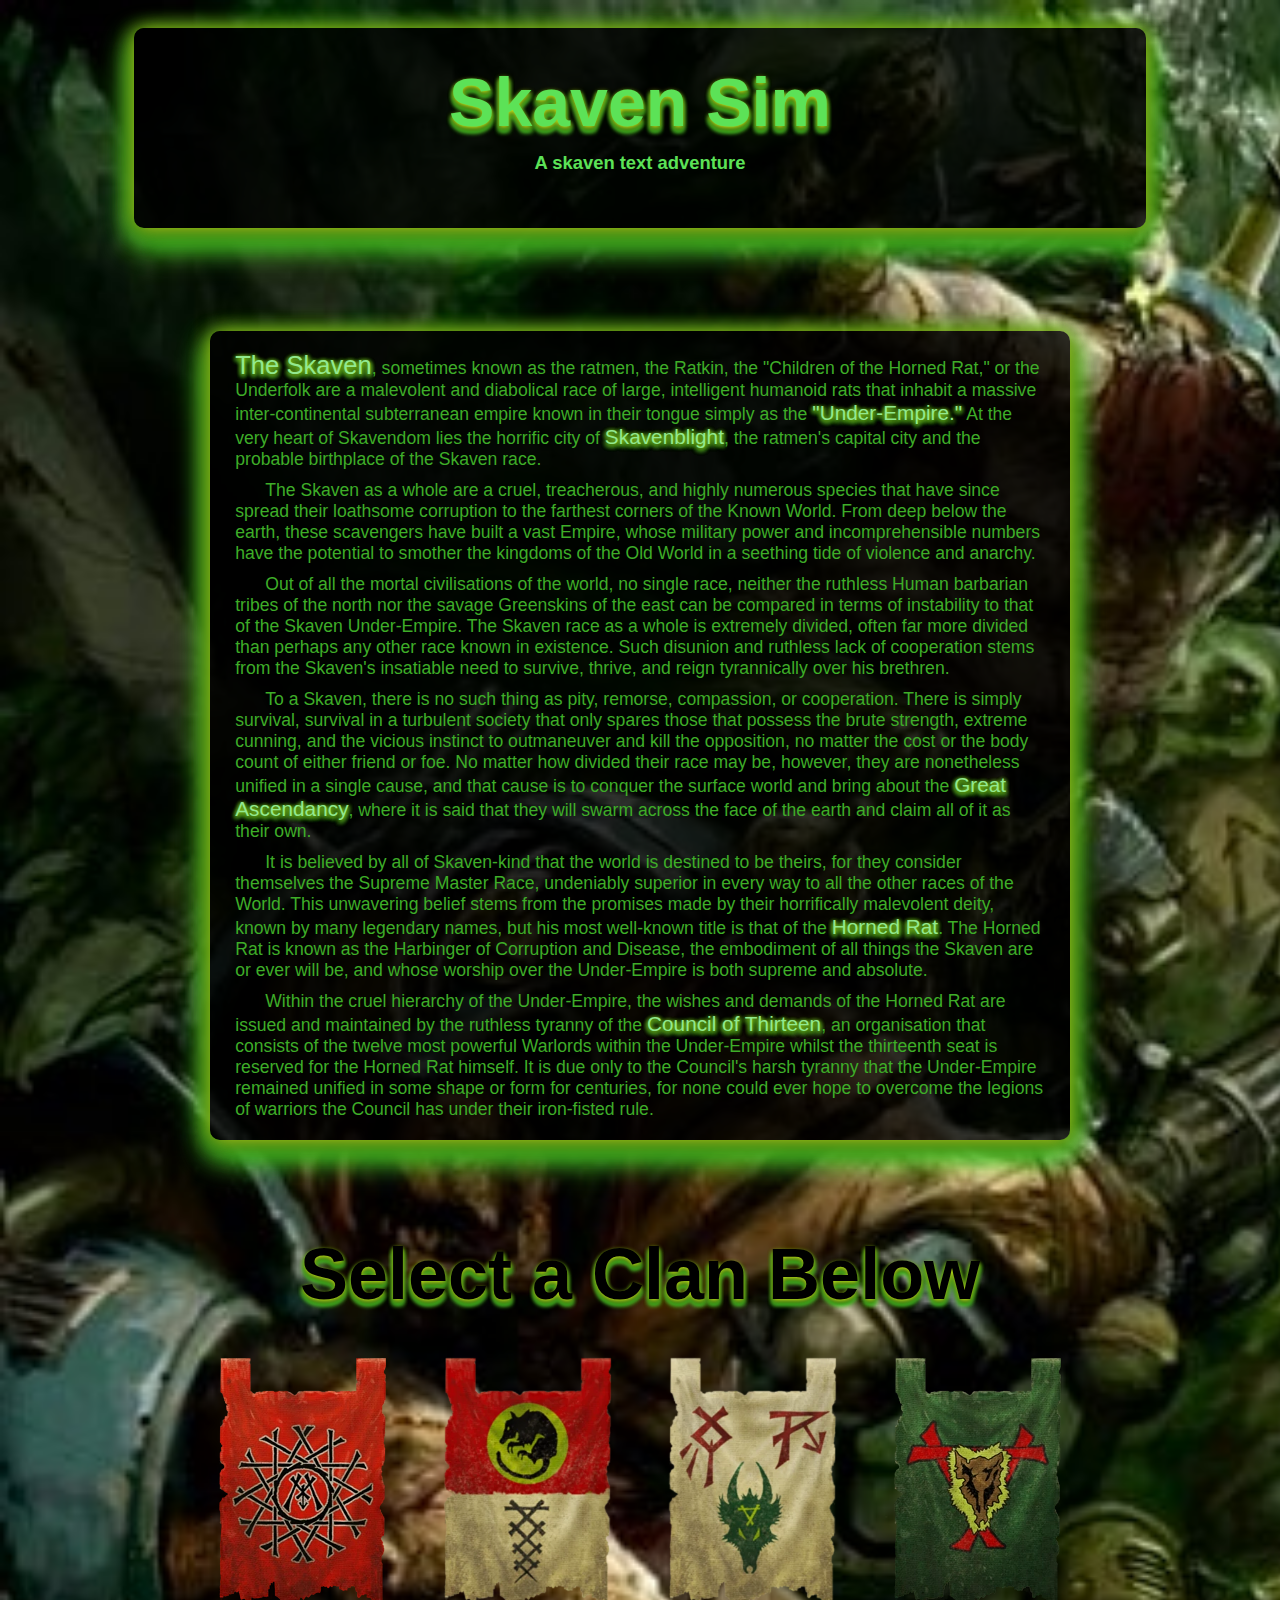
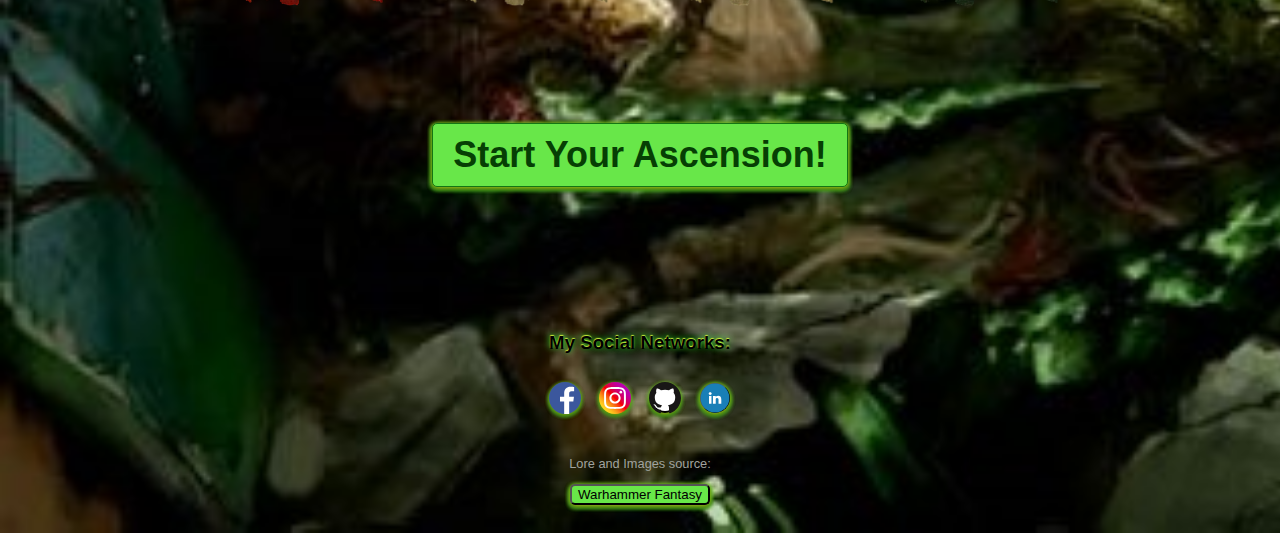
<file: index.html>
<!DOCTYPE html>

<html lang="en">
    <head>
        <meta charset="UTF-8">
        <meta http-equiv="X-UA-Compatible" content="IE=edge">
        <meta name="viewport" content="width=device-width, initial-scale=1.0">
        <link href="./css/styles1.css" rel="stylesheet">
        <script defer src="scriptIndex.js"></script>
        <title>Skaven Sim</title>
    </head>
        <body>
            <div class="title">
                <h1>Skaven Sim</h1>
                <h4>A skaven text adventure</h4>
            </div>
            <div class="textContainer">
                <p class="textArea">
                    <span class="skavenText">The Skaven</span>, sometimes known as the ratmen, the Ratkin, 
                    the "Children of the Horned Rat," or the Underfolk are a malevolent and diabolical race 
                    of large, intelligent humanoid rats that inhabit a massive inter-continental subterranean 
                    empire known in their tongue simply as the <span class="textSpan">"Under-Empire."</span> At the very heart of Skavendom 
                    lies the horrific city of <span class="textSpan">Skavenblight</span>, the ratmen's capital city and the probable 
                    birthplace of the Skaven race.
                </p>
                <p class="textArea tab">
                        The Skaven as a whole are a cruel, treacherous, and highly numerous species that have 
                    since spread their loathsome corruption to the farthest corners of the Known World. From 
                    deep below the earth, these scavengers have built a vast Empire, whose military power and 
                    incomprehensible numbers have the potential to smother the kingdoms of the Old World in a 
                    seething tide of violence and anarchy.
                </p>
                <p class="textArea tab">
                        Out of all the mortal civilisations of the world, no single race, neither the ruthless 
                    Human barbarian tribes of the north nor the savage Greenskins of the east can be compared 
                    in terms of instability to that of the Skaven Under-Empire. The Skaven race as a whole is 
                    extremely divided, often far more divided than perhaps any other race known in existence. 
                    Such disunion and ruthless lack of cooperation stems from the Skaven's insatiable need to 
                    survive, thrive, and reign tyrannically over his brethren.
                </p>
                <p class="textArea tab">
                        To a Skaven, there is no such thing as pity, remorse, compassion, or cooperation. There is 
                    simply survival, survival in a turbulent society that only spares those that possess the 
                    brute strength, extreme cunning, and the vicious instinct to outmaneuver and kill the 
                    opposition, no matter the cost or the body count of either friend or foe. No matter how 
                    divided their race may be, however, they are nonetheless unified in a single cause, and that 
                    cause is to conquer the surface world and bring about the <span class="textSpan">Great Ascendancy</span>, where it is said 
                    that they will swarm across the face of the earth and claim all of it as their own.
                </p>
                <p class="textArea tab">
                        It is believed by all of Skaven-kind that the world is destined to be theirs, for they 
                    consider themselves the Supreme Master Race, undeniably superior in every way to all the 
                    other races of the World. This unwavering belief stems from the promises made by their 
                    horrifically malevolent deity, known by many legendary names, but his most well-known title 
                    is that of the <span class="textSpan">Horned Rat</span>. The Horned Rat is known as the Harbinger of Corruption and Disease,
                    the embodiment of all things the Skaven are or ever will be, and whose worship over the 
                    Under-Empire is both supreme and absolute.
                </p>
                <p class="textArea tab">
                        Within the cruel hierarchy of the Under-Empire, the wishes and demands of the Horned Rat are 
                    issued and maintained by the ruthless tyranny of the <span class="textSpan">Council of Thirteen</span>, an organisation that
                    consists of the twelve most powerful Warlords within the Under-Empire whilst the thirteenth 
                    seat is reserved for the Horned Rat himself. It is due only to the Council's harsh tyranny 
                    that the Under-Empire remained unified in some shape or form for centuries, for none could 
                    ever hope to overcome the legions of warriors the Council has under their iron-fisted rule.
                </p>
            </div>
            <div class="flagTitle">
                <h1>Select a Clan Below</h1>
            </div>
            <div class="clanFlags modal-button">
                <div id="flagWrapper" class="flagContainer"> 
                    <button class="flagBtn modal-btn" data-modal-target="#modal">
                        <p class="clanName">Clan Mors</p>
                        <img class="flag" id="mors" src="./pics/clan_mors_crest.webp" width="256" height="256"/>
                    </button>
                    <div class="modal" id="modal">
                        <div class="modal-header modal-content">
                            <div class="modalTitle">Skaven Clan Mors</div>
                            <button data-close-button class="close-button">&times;</button>
                        </div>    
                        <div class="modal-body">
                            <p>
                                Clan Mors is one of the most powerful of the Warlord Clans, 
                                ruled by the equally ruthless Lord Gnawdwell. Due to recent 
                                victories and prodigious expansion, Clan Mors is very near 
                                to matching Clans Eshin, Pestilens, Moulder, and even Skryre 
                                in sheer power and influence. Together, the four Great Clans 
                                might easily crush Mors, much as they have destroyed other 
                                upstart clans in the past. Yet Mors continues to flaunt its 
                                power, and none are certain why the Great Clans have failed 
                                to act as they are expected to.
                            </p>
                        </div>
                    </div>   
                </div>
                <div id="flagWrapper">
                    <button class="flagBtn modal-btn" data-modal-target="#modal2">
                        <p class="clanName">Clan Moulder</p>
                        <img class="flag" id="moulder" src="./pics/clan_moulder_crest.webp" width="256" height="256"/>
                    
                    </button>
                    <div class="modal" id="modal2">
                        <div class="modal-header modal-content">
                            <div class="modalTitle">Skaven Clan Moulder</div>
                            <button data-close-button class="close-button">&times;</button>
                        </div>    
                        <div class="modal-body">
                            <p>
                                Clan Moulder is one of the four Great Clans of the Skaven 
                                Under-Empire, and it specialises in the creation of some 
                                of the most horrific and fearsome war-beasts to have ever 
                                existed through breeding, mutation, and surgical alteration.

                                Such is the demand for these ferocious creations that Clan 
                                Moulder is one of the wealthiest of all Skaven clans. While
                                many are jealous of Clan Moulder's might and wealth, few 
                                dare to openly challenge them, not when the clan can field 
                                an entire army of grotesquely mutated war-beasts.
                            </p>
                        </div>
                    </div>    
                </div>
                <div id="flagWrapper">
                    <button class="flagBtn modal-btn" data-modal-target="#modal3">
                        <p class="clanName">Clan Skryre</p>
                        <img class="flag" id="skryre" src="./pics/Clan_Skryre.webp" width="256" height="256"/>
                    
                    </button>
                    <div class="modal" id="modal3">
                        <div class="modal-header modal-content">
                            <div class="modalTitle">Skaven Clan Skryre</div>
                            <button data-close-button class="close-button">&times;</button>
                        </div>    
                        <div class="modal-body">
                            <p>
                                Clan Skryre is one of the four Skaven Great Clans. Its 
                                speciality is the horrible combination of arcane sorcery 
                                with mad science and engineering to create some of the 
                                greatest and most diabolical warmachines to have ever 
                                graced the tunnels of the great Under-Empire. Its members, 
                                known as Warlock-Engineers are both inventors and magicians 
                                alike, whose expertise aids in the manufacturing of all 
                                kinds of War-machines and weaponry for the use of those 
                                willing to pay. Many of them are full-fledged wizards 
                                themselves, capable of manipulating the Winds of Magic to 
                                cast spells on their own, but their most potent of weapons 
                                lies in their use of their own deadly weaponry
                            </p>
                        </div>
                    </div>
                </div>
                <div id="flagWrapper">
                    <button class="flagBtn modal-btn" data-modal-target="#modal4">
                        <p class="clanName">Clan Pestilens</p>
                        <img class="flag" id="pestilens" src="./pics/clan_pestilens_crest.webp" width="256" height="256"/>
                    
                    </button>
                    <div class="modal" id="modal4">
                        <div class="modal-header modal-content">
                            <div class="modalTitle">Skaven Clan Pestilens</div>
                            <button data-close-button class="close-button">&times;</button>
                        </div>    
                        <div class="modal-body">
                            <p>
                                Clan Pestilens is one of the four Great Clans of the Skaven 
                                that are feared throughout the Under-Empire for the vile diseases 
                                and plagues these ratmen have created, mastered and unleashed 
                                upon the world. Probably the most feared out of all the Great 
                                Clans, these Skaven are feared by their enemies and allies alike, 
                                having been the main aggressor and instigator of both of the two 
                                great Skaven Civil Wars that ravaged much of the Under-Empire for 
                                four centuries, and almost succeeded in overthrowing the Council 
                                of Thirteen.
                            </p>
                        </div>
                    </div>
                </div>
            </div>
            
            <div>
                <button 
                    onclick="location.href='./game.html'" 
                    type="button"
                    class="startButton"
                >
                    Start Your Ascension!
                </button>
            </div>
            <div class="footer">
                <div class="social-title">
                    <h3>My Social Networks:</h3>
                </div>
                <div class="social-media">
                    <button 
                        onclick="location.href='https://www.facebook.com/justin.easton.3158/'" 
                        type="button"
                        class="socialBtn"
                        target="_blank"
                    >
                        <img  src="./pics/facebook.svg" width="32" height="32" alt="facebook">
                    </button>
                    <button 
                        onclick="location.href='https://www.instagram.com/redm0n/'" 
                        type="button"
                        class="socialBtn"
                        target="_blank"
                    >
                        <img  src="./pics/instagram.svg" width="32" height="32" alt="instagram">    
                    </button>
                    <button 
                        onclick="location.href='https://github.com/DrixaBoi'" 
                        type="button"
                        class="socialBtn"
                        target="_blank"
                    >
                        <img  src="./pics/github.svg" width="32" height="32" alt="Github">    
                    </button>
                    <button 
                        onclick="location.href='https://www.linkedin.com/in/justin-eastin-514a59223/'"
                        type="button"
                        class="socialBtn"
                        target="_blank"
                    >
                        <img  src="./pics/linkedin.svg" width="32" height="34" alt="Linkedin">        
                    </button>
                </div>
            </div>
            <div id="overlay"></div>
            <div class="source">
                <p>Lore and Images source:</p> 
                <button
                    onclick="location.href='https://warhammerfantasy.fandom.com/wiki/Warhammer_Wiki'"
                    type="button"
                    class="WHlink"
                >
                    Warhammer Fantasy
                </button>        
            </div>    
        </body>
</html>
</file>
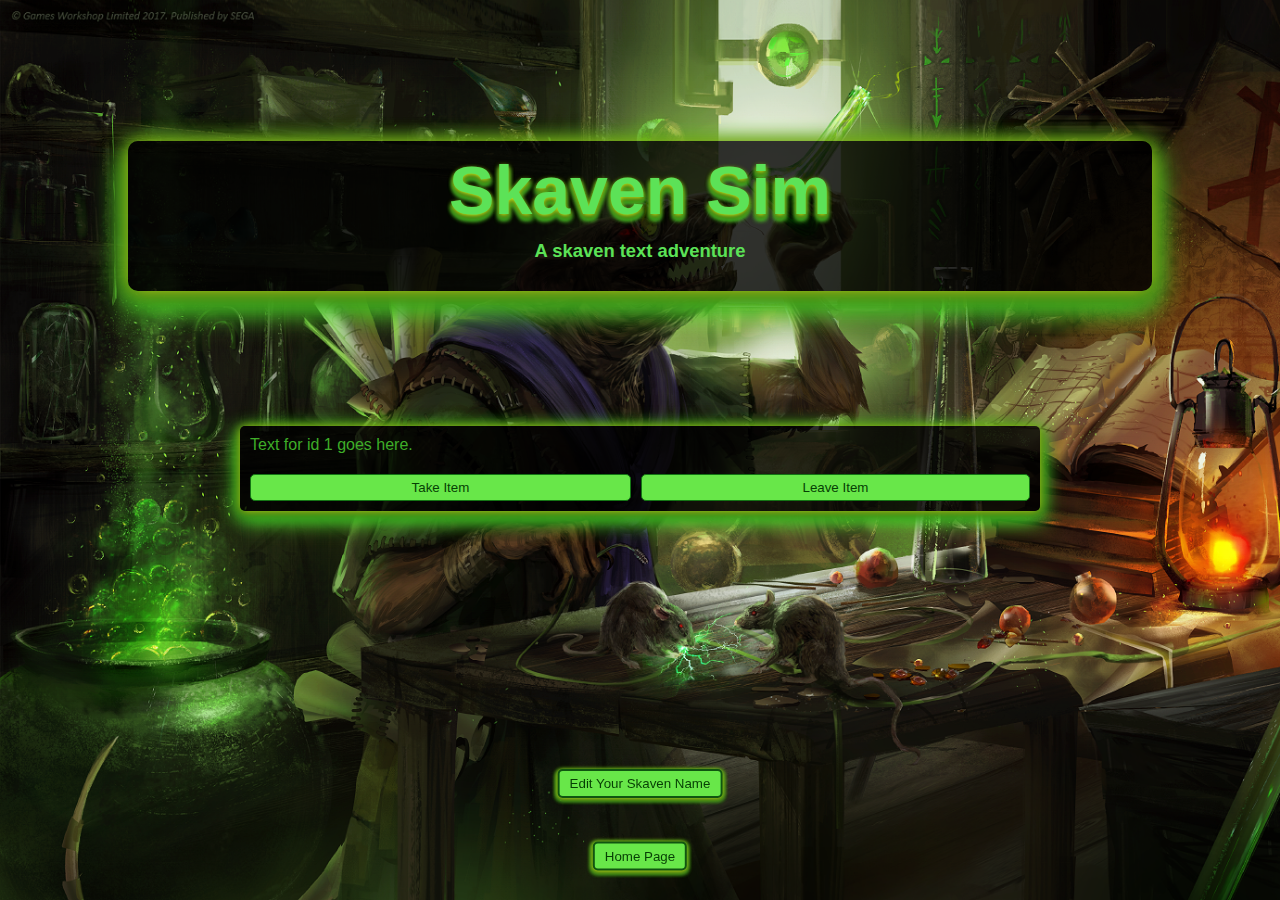
<file: game.html>
<!DOCTYPE html>
    
<html lang="en">
    <head>
        <meta charset="UTF-8">
        <meta http-equiv="X-UA-Compatible" content="IE=edge">
        <meta name="viewport" content="width=device-width, initial-scale=1.0">
        <link href="./css/styles.css" rel="stylesheet">
        <script defer src="script.js"></script>
        <title>Skaven Sim</title>
    </head>
    <body>
        <div>
            <button
                onclick="location.href='./index.html'" 
                type="button"
                class="homeBtn"
            >
                Home Page
            </button>
        </div> 
        <div class="modal-button">    
            <button class="modal-btn" data-modal-target="#modal"> Edit Your Skaven Name </button>
            <div class="modal" id="modal">
                <div class="modal-header modal-content">
                    <div class="title">WHAT IS-IS YOUR NAME SKAVEN?</div>
                    <button data-close-button class="close-button">&times;</button>
                </div>    
                <div class="modal-body">
                    <form id="input" class="nameForm">
                        <div class="name-input">
                            <label id="nameLabel" for="nameField">Skaven Name</label>
                            <input class="nameInput" id="nameField" placeholder="Name" type="text" maxlength="15">
                        </div>
                        <div>
                            <button id="subButton" type="button" class="subButton">
                                THIS NAME YES-YES!
                            </button>
                        </div>    
                    </form>
                </div>
            </div>
        </div>    
        <div class=container>
            <div id="text"><h1 id="results"></div>
            <div id="option-buttons" class="btn-grid">
                <button class="btn">Option 1</button> 
                <button class="btn">Option 2</button> 
                <button class="btn">Option 3</button> 
                <button class="btn">Option 4</button>    
            </div>
        </div>
        <div>
            <p class="nameResult" id="result"></p>
        </div>
        <div class="titleHeader">
            <h1>Skaven Sim</h1>
            <h4>A skaven text adventure</h4>
        </div>
        <div id="overlay"></div>        
    </body>
</html>
</file>
<file: css/styles1.css>
*, *::before, *::after {
    box-sizing: border-box;
    font-family: 'Gill Sans', 'Gill Sans MT', Calibri, 'Trebuchet MS', sans-serif;
}

body {
background-image: url("../pics/Skaven.jpg");
background-repeat: no-repeat;
background-size: cover;
display: flex;
flex-direction: column;
justify-content: center;
align-items: center;
}

.title {
    display: flex;
    flex-direction: column;
    justify-content: center;
    align-items: center;
    margin: 20px;
    margin-bottom: 40px;
    width: 80%;
    height: 200px;
    background-color: rgba(0, 0, 0, 0.8);
    border-radius: 10px;
    font-stretch: expanded;
    box-shadow:
        0 2px 20px rgb(201, 240, 28),
        0 4px 20px rgb(2, 19, 2), 
        0 8px 25px rgb(32, 141, 28),
        0 12px 30px rgb(40, 230, 33),
        0 16px 35px rgb(131, 219, 60);
    color: rgb(92, 226, 87);
}

.title h1 {
    font-size: 4.25rem;
    margin-top: 5px;
    text-shadow: 
        0 2px 5px rgb(201, 240, 28),
        0 3px 5px rgb(2, 19, 2), 
        0 4px 5px rgb(32, 141, 28),
        0 5px 5px rgb(40, 230, 33),
        0 6px 5px rgb(131, 219, 60);
}

.title h4 {
    font-size: 1.15rem;
    margin-top: -35px;
}

.textContainer {
    background-color: rgba(0, 0, 0, 0.8);
    width: 68%;
    padding: 15px;
    border-radius: 10px;
    margin-bottom: 40px;
    margin-top: 5%;;
    box-shadow:
        0 2px 20px rgb(201, 240, 28),
        0 4px 20px rgb(2, 19, 2), 
        0 8px 25px rgb(32, 141, 28),
        0 12px 30px rgb(40, 230, 33),
        0 16px 35px rgb(131, 219, 60);
}

.textArea {
    margin: auto;
    border: none;
    border-radius: 10px;
    font-size: 1.10rem;
    color: rgb(62, 173, 40);
    padding: 5px 10px;
}

.skavenText {
    font-size: 1.60rem;
    color: rgb(146, 233, 143);
    text-shadow: 
        0 1px 5px rgb(201, 240, 28),
        0 2px 5px rgb(2, 19, 2), 
        0 2px 5px rgb(32, 141, 28),
        0 2px 5px rgb(40, 230, 33),
        0 2px 5px rgb(131, 219, 60);
}

.textSpan {
    font-size: 1.30rem;
    color: rgb(146, 233, 143);
    text-shadow: 
        0 1px 5px rgb(201, 240, 28),
        0 2px 5px rgb(2, 19, 2), 
        0 2px 5px rgb(32, 141, 28),
        0 2px 5px rgb(40, 230, 33),
        0 2px 5px rgb(131, 219, 60);
}

.tab {
    text-indent: 30px;
}

.flagTitle {
    margin-top: 10%;
    font-size: 2.25rem;
    margin-top: 5px;
    text-shadow: 
        0 2px 5px rgb(201, 240, 28),
        0 3px 5px rgb(2, 19, 2), 
        0 4px 5px rgb(32, 141, 28),
        0 5px 5px rgb(40, 230, 33),
        0 6px 5px rgb(131, 219, 60);
}

.clanFlags {
    display: flex;
    flex-direction: row;
    justify-content: center;
    align-items: center;
}

.flagBtn {
    margin:30px 40px 30px 40px;
    width: 145px;
    height: 175px;
    display: flex;
    border-radius: 10px;
    justify-content: center;
    align-items: center;
    background-color: transparent;
    border: none;
}

.flagBtn:hover {
    cursor: pointer;
    background: rgb(32, 185, 27);
    box-shadow:
        0 2px 20px rgb(201, 240, 28),
        0 4px 20px rgb(2, 19, 2), 
        0 8px 25px rgb(32, 141, 28),
        0 12px 30px rgb(40, 230, 33),
        0 16px 35px rgb(131, 219, 60);
    transition: 300ms ease-in-out;
}


#flagWrapper .clanName {
    position: fixed;
    visibility: hidden;
    color: white;
    font-size: 2.25rem;
    text-shadow: -2px 3px 5px #000;
}

#flagWrapper:hover .clanName {
    visibility: visible;
    transition: 300ms ease-in-out;
}

.flag:hover {
    display: flex;
}

.startButton {
    margin-top: 30%; 
    font-size: 2.25rem;
    font-weight: bold;
    background-color: rgb(104, 231, 73);
    border: 1px solid rgb(20, 117, 20);
    border-radius: 5px;
    padding: 10px 20px;
    color: rgb(6, 63, 4);
    outline: none;
    box-shadow:
        0 1px 5px rgb(201, 240, 28),
        0 2px 5px rgb(2, 19, 2), 
        0 2px 5px rgb(32, 141, 28),
        0 2px 5px rgb(40, 230, 33),
        0 2px 5px rgb(131, 219, 60);
}

.startButton:hover {
    cursor: pointer;
    box-shadow:
        0 1px 10px rgb(201, 240, 28),
        0 2px 10px rgb(2, 19, 2), 
        0 4px 15px rgb(32, 141, 28),
        0 6px 20px rgb(40, 230, 33),
        0 8px 25px rgb(131, 219, 60);
    transition: 200ms ease-in-out;
    border: 2px solid rgb(11, 51, 16);
}

.footer {
    display: flex;
    flex-direction: column;
    justify-content: center;
    align-items: center;
    margin-top: 10%;
}

.social-title {
    display: flex;
    justify-content: center;
    align-items: center;
    text-shadow: 
        0 -1px 1px rgb(205, 238, 59),
        0 -1px 6px rgb(46, 223, 46);
    color: black;
}

.social-media {
    display: flex;
    flex-direction: row;
}

.socialBtn {
    display: flex;
    justify-content: center;
    align-items: center;
    margin: 10px;
    border-radius: 25px;
    width: 30px;
    height: 30px;
    outline: none;
    background-color: white;
    box-shadow:
        0 1px 5px rgb(201, 240, 28),
        0 2px 5px rgb(2, 19, 2), 
        0 2px 5px rgb(32, 141, 28),
        0 2px 5px rgb(40, 230, 33),
        0 2px 5px rgb(131, 219, 60);
}

.socialBtn:hover {
    cursor: pointer;
    box-shadow:
        0 1px 10px rgb(201, 240, 28),
        0 2px 10px rgb(2, 19, 2), 
        0 4px 15px rgb(32, 141, 28),
        0 6px 20px rgb(40, 230, 33),
        0 8px 20px rgb(131, 219, 60);
    transition: 200ms ease-in-out;
}

.source {
    display: flex;
    flex-direction: column;
    justify-content: center;
    align-items: center;
    color:rgb(160, 163, 158);
    font-size: .80rem;
    margin: 20px;
}

.WHlink {
    border-radius: 5px;
    outline: none;
    background-color: rgb(104, 231, 73);

    box-shadow:
        0 1px 5px rgb(201, 240, 28),
        0 2px 5px rgb(2, 19, 2), 
        0 2px 5px rgb(32, 141, 28),
        0 2px 5px rgb(40, 230, 33),
        0 2px 5px rgb(131, 219, 60);
}

/* Modal styling */

.modal {
    position: fixed;
    top: 50%;
    left: 50%;
    /* the scale here hides the modal while inactive with a setting of 0 */
    transform: translate(-50%, -50%) scale(0);
    transition: 200ms ease-in-out;
    border: 1px solid black;
    border-radius: 10px;
    z-index: 10;
    background-color: rgba(0, 0, 0, .8);
    width: 600px;
    max-width: 80%;
    box-shadow:
    0 1px 2px rgb(201, 240, 28), 
    0 2px 10px rgb(2, 19, 2), 
    0 4px 15px rgb(32, 141, 28),
    0 6px 20px rgb(40, 230, 33),
    0 8px 20px rgb(131, 219, 60);
}

.modal.active {
    /* now scale is set to 1 when the modal is active making it visible */
    transform: translate(-50%, -50%) scale(1);
    background-color: rgb(1, 10, 1);
}

.modal-header {
    color: rgb(62, 173, 40);
    padding: 10px 15px;
    display: flex;
    flex-direction: row;
    justify-content: space-between;
    align-items: center;
    border-bottom: 1px solid black;
    text-shadow:
    0 0 5px rgb(1, 10, 1), 
    0 0 10px rgb(201, 240, 28);
}

.modal-header .modalTitle {
    font-size: 2.25rem;
    font-weight: bold;
}

.modal-header .close-button {
    cursor: pointer;
    border: none;
    outline: none;
    background: none;
    font-size: 1.25rem;
    font-weight: bold;
    color: rgb(62, 173, 40);
}

.modal-body {
    color: rgb(62, 173, 40);
    padding: 10px 15px;
    margin-top: 10px;
    display: flex;
    flex-direction: column;
    justify-content: center;
    align-items: center;
}

#overlay {
    position: fixed;
    opacity: 0;
    transition: 200ms ease-in-out;
    top: 0;
    left: 0;
    right: 0;
    bottom: 0;
    background-color: rgba(0, 0, 0, .8);
    pointer-events: none;
}

#overlay.active {
    opacity: 1;
    pointer-events: all;
}
</file>
<file: css/styles.css>
*, *::before, *::after {
    box-sizing: border-box;
    font-family: 'Gill Sans', 'Gill Sans MT', Calibri, 'Trebuchet MS', sans-serif;
}

body {
    padding: 0;
    margin: 0;
    display: flex;
    flex-direction:column-reverse;
    justify-content: center;
    align-items: center;
    width: 100vw;
    height: 100vh;
    background-image: url("../pics/Skaven.png");
    background-repeat: no-repeat;
    background-size: cover;
}

.titleHeader {
    position: absolute;
    display: flex;
    flex-direction: column;
    justify-content: center;
    align-items: center;
    margin: 20px;
    margin-top: -35%;
    width: 80%;
    height: 150px;
    background-color: rgba(0, 0, 0, 0.8);
    border-radius: 10px;
    font-stretch: expanded;
    box-shadow:
        0 2px 20px rgb(201, 240, 28),
        0 4px 20px rgb(2, 19, 2), 
        0 8px 25px rgb(32, 141, 28),
        0 12px 30px rgb(40, 230, 33),
        0 16px 35px rgb(131, 219, 60);
    color: rgb(92, 226, 87);
}

.titleHeader h1 {
    font-size: 4.25rem;
    margin-top: 5px;
    text-shadow: 
        0 2px 5px rgb(201, 240, 28),
        0 3px 5px rgb(2, 19, 2), 
        0 4px 5px rgb(32, 141, 28),
        0 5px 5px rgb(40, 230, 33),
        0 6px 5px rgb(131, 219, 60);
}

.titleHeader h4 {
    font-size: 1.15rem;
    margin-top: -35px;
}

.container {
    color: rgb(62, 173, 40);
    width: 800px;
    max-width: 80%;
    background-color: rgba(0, 0, 0, .8);
    padding: 10px;
    border-radius: 5px;
    box-shadow:
    0 1px 10px rgb(201, 240, 28), 
    0 2px 10px rgb(2, 19, 2), 
    0 4px 15px rgb(32, 141, 28),
    0 6px 20px rgb(40, 230, 33),
    0 8px 25px rgb(131, 219, 60);
}

/* .container.active {
    width: 800px;
    transform: scale(1);
    max-width: 80%;
    background-color: white;
    padding: 10px;
    border-radius: 5px;
    box-shadow: 0 0 10px 2px;
} */

.btn-grid {
    display: grid;
    grid-template-columns: repeat(2, auto);
    gap: 10px;
    margin-top: 20px;
}

.btn {
    background-color: rgb(104, 231, 73);
    border: 1px solid rgb(20, 117, 20);
    border-radius: 5px;
    padding: 5px 10px;
    color: rgb(6, 63, 4);
    outline: none;
}

.btn:hover {
    border-color: black;
}

.modal-btn {
    background-color: rgb(104, 231, 73);
    border: 2px solid rgb(16, 85, 16);
    border-radius: 5px;
    padding: 5px 10px;
    color: rgb(6, 63, 4);
    outline: none;
    position: fixed;
    top: 50%;
    left: 50%;
    transform: translate(-50%, 1100%);
    box-shadow:
    0 1px 5px rgb(201, 240, 28),
    0 2px 5px rgb(2, 19, 2), 
    0 2px 5px rgb(32, 141, 28),
    0 2px 5px rgb(40, 230, 33),
    0 2px 5px rgb(131, 219, 60);
}

.modal-btn:hover {
    cursor: pointer;
    border: 2px solid rgb(11, 51, 16);
    box-shadow:
    0 1px 10px rgb(201, 240, 28),
    0 2px 10px rgb(2, 19, 2), 
    0 4px 15px rgb(32, 141, 28),
    0 6px 20px rgb(40, 230, 33),
    0 8px 25px rgb(131, 219, 60);
    transition: 200ms ease-in-out;
}

.modal {
    position: fixed;
    top: 50%;
    left: 50%;
    transform: translate(-50%, -50%) scale(0);
    transition: 200ms ease-in-out;
    border: 1px solid black;
    border-radius: 10px;
    z-index: 10;
    background-color: rgba(0, 0, 0, .8);
    width: 400px;
    max-width: 80%;
    box-shadow:
    0 1px 2px rgb(201, 240, 28), 
    0 2px 10px rgb(2, 19, 2), 
    0 4px 15px rgb(32, 141, 28),
    0 6px 20px rgb(40, 230, 33),
    0 8px 20px rgb(131, 219, 60);
}

.modal.active {
    transform: translate(-50%, -200%) scale(1);
}

.modal-header {
    color: rgb(62, 173, 40);
    padding: 10px 15px;
    display: flex;
    flex-direction: row;
    justify-content: space-between;
    align-items: center;
    border-bottom: 1px solid black;
    text-shadow:
    0 0 5px rgb(1, 10, 1), 
    0 0 10px rgb(201, 240, 28);
}

.modal-header .title {
    font-size: 1.25rem;
    font-weight: bold;
}

.modal-header .close-button {
    cursor: pointer;
    border: none;
    outline: none;
    background: none;
    font-size: 1.25rem;
    font-weight: bold;
    color: rgb(62, 173, 40);
}

.modal-body {
    color: rgb(62, 173, 40);
    padding: 10px 15px;
    margin-top: 10px;
    display: flex;
    flex-direction: column;
    justify-content: center;
    align-items: center;
}

#overlay {
    position: fixed;
    opacity: 0;
    transition: 200ms ease-in-out;
    top: 0;
    left: 0;
    right: 0;
    bottom: 0;
    background-color: rgba(0, 0, 0, .8);
    pointer-events: none;
}

#overlay.active {
    opacity: 1;
    pointer-events: all;
}

.subButton {
    margin: 20px 0 10px 62px;
    background-color: rgb(104, 231, 73);
    border: 1px solid rgb(20, 117, 20);
    border-radius: 5px;
    padding: 5px 10px;
    color: rgb(6, 63, 4);
    outline: none; 
}

.subButton:hover {
    border: 2px solid rgb(11, 51, 16);
}

.nameResult {
    font-size: 2.25rem;
    font-weight: bold;
    font-family: 'Gill Sans', 'Gill Sans MT', Calibri, 'Trebuchet MS', sans-serif;
    text-shadow: 
    0 1px 1px rgb(205, 238, 59),
    1px 4px 6px rgb(46, 223, 46);
    color: black;
}

.nameInput.active { 
    background-color: rgb(164, 241, 145);
    border: 1px solid rgb(20, 117, 20);
    color: black;
}

input[type="text"], textarea {
    background-color: rgb(164, 241, 145); 
  }

::placeholder {
    color: black;
    opacity: 1;
}

.homeBtn {
    background-color: rgb(104, 231, 73);
    border: 2px solid rgb(16, 85, 16);
    border-radius: 5px;
    padding: 5px 10px;
    color: rgb(6, 63, 4);
    outline: none;
    top: 50%;
    left: 50%;
    transform: translate(-50%, 1350%);
    box-shadow:
    0 1px 5px rgb(201, 240, 28),
    0 2px 5px rgb(2, 19, 2), 
    0 2px 5px rgb(32, 141, 28),
    0 2px 5px rgb(40, 230, 33),
    0 2px 5px rgb(131, 219, 60);
    transition: 200ms ease-in-out;
    position: fixed;
}

.homeBtn:hover {
    cursor: pointer;
    border: 2px solid rgb(11, 51, 16);
    box-shadow:
    0 1px 10px rgb(201, 240, 28),
    0 2px 10px rgb(2, 19, 2), 
    0 4px 15px rgb(32, 141, 28),
    0 6px 20px rgb(40, 230, 33),
    0 8px 25px rgb(131, 219, 60);

}
</file>
